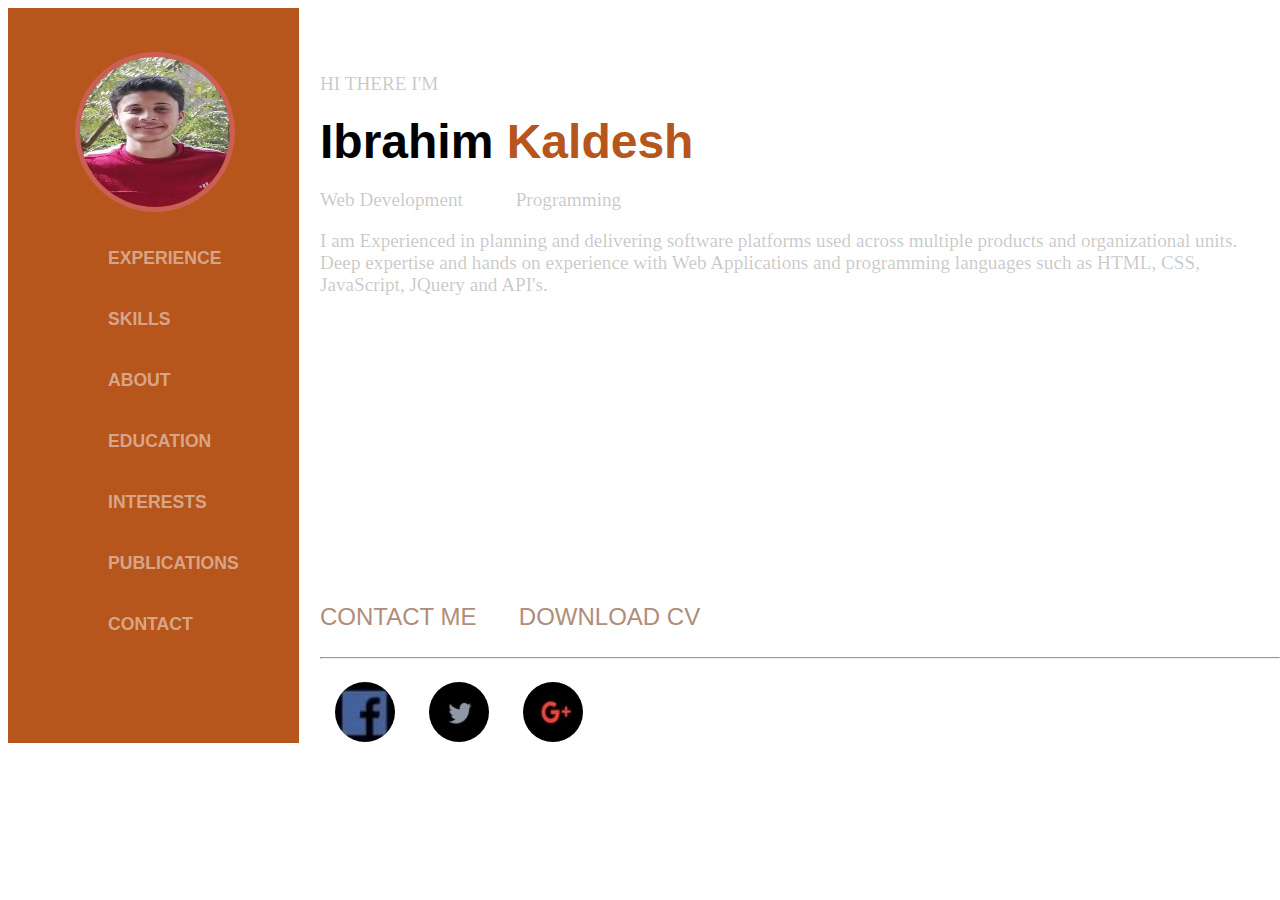
<file: index.html>
<!DOCTYPE html>
<html>

<head>
    <title>My Page</title>
    <link rel="stylesheet" href="style.css">
</head>

<body>
    <div class="main">
        <a href="WhatsApp Image 2020-10-15 at 2.28.00 PM (3).jpeg">
            <img src="WhatsApp Image 2020-10-15 at 2.28.00 PM (3).jpeg" class="image">
        </a>
        <div class="nav">

            <ul>
                <li><a href="Experienc.html" target="_blank">EXPERIENCE</a></li>
                <li><a href="Skills.html" target="_blank">SKILLS</a></li>
                <li><a href="About.html" target="_blank">ABOUT</a></li>
                <li><a href="Education.html" target="_blank">EDUCATION</a></li>
                <li><a href="Interests.html" target="_blank">INTERESTS</a></li>
                <li><a href="Publication.html" target="_blank">PUBLICATIONS</a></li>
                <li><a href="Contact.html" target="_blank">CONTACT</a></li>
            </ul>
        </div>
    </div>
    <div class="comp">
        <p>HI THERE I'M</p>
        <span class="span1">Ibrahim </span>
        <span class="span2">Kaldesh</span>
        <p>Web Development <span style="margin-left:5%;">Programming</span></p>
        <p>I am Experienced in planning and delivering software platforms used across multiple products and
            organizational
            units. Deep
            expertise and hands on experience with Web Applications and programming languages such as HTML, CSS,
            JavaScript, JQuery
            and API's.</p>
        <br><br><br><br><br><br><br><br><br><br><br><br><br><br><br><br>
        <a href="Me.html" class="span3">CONTACT ME</a>
        <a href="Download.html" class="span3">DOWNLOAD CV</a>
        <br><br>
        <hr>
        <a href="http://www.facbook.com">
            <img src="Facebook.jpeg" class="sprites">
        </a>
        <a href="http://www.twitter.com">
            <img src="twitter.jpeg" class="sprites">
        </a>

        <a href="http://www.google.com">
            <img src="Google.jpeg" class="sprites">
        </a>
    </div>

</body>

</html>
</file>
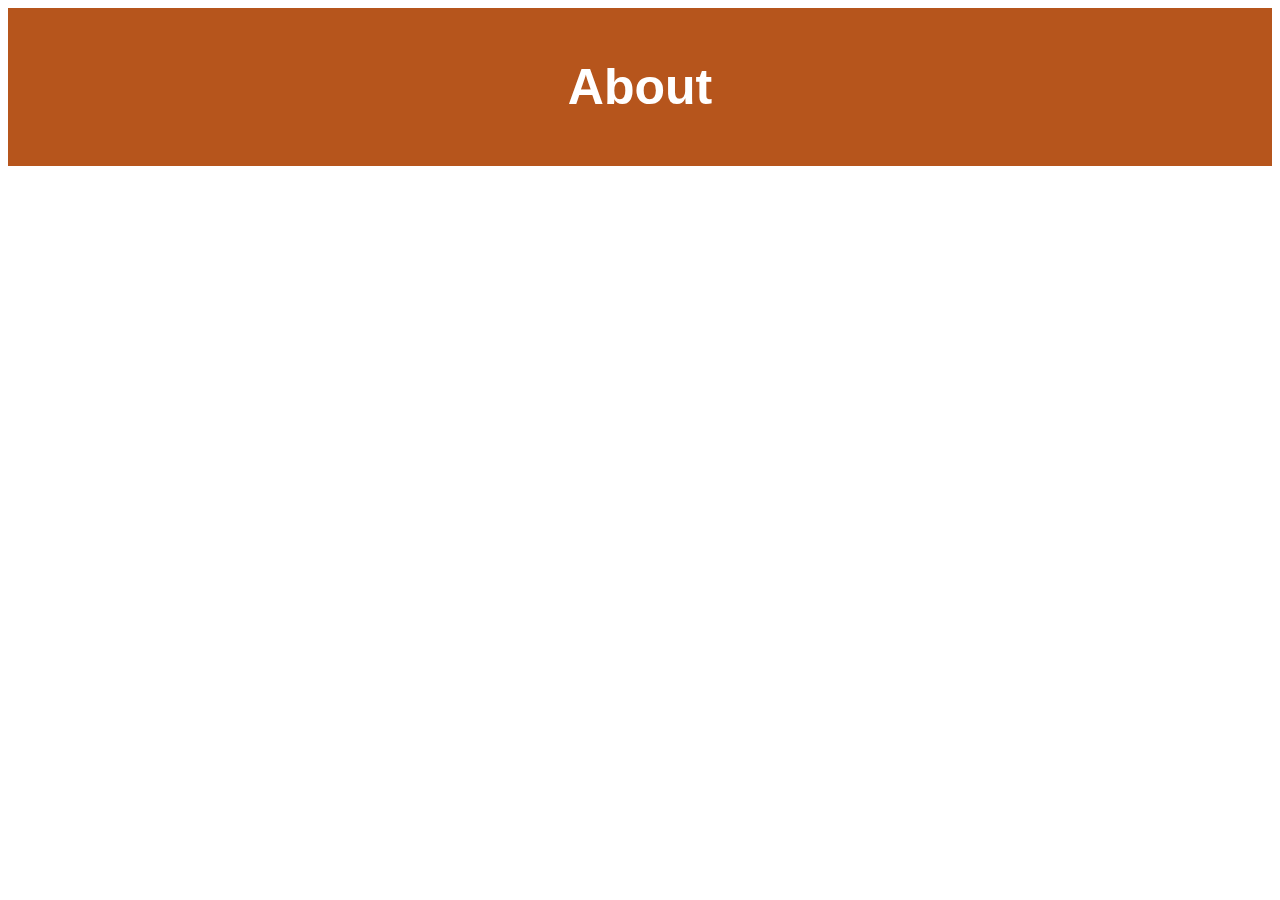
<file: About.html>
<!DOCTYPE html>
<html>

<head>
    <title>About</title>
    <style>
        h1 {
            color: white;
            text-align: center;
            font-family: Verdana, Geneva, Tahoma, sans-serif;
            font-size: 50px;
            background-color: rgb(182, 85, 28);
            padding: 50px;
            margin-top: 0;
        }
    </style>
</head>

<body>
    <h1>About</h1>
</body>

</html>
</file>
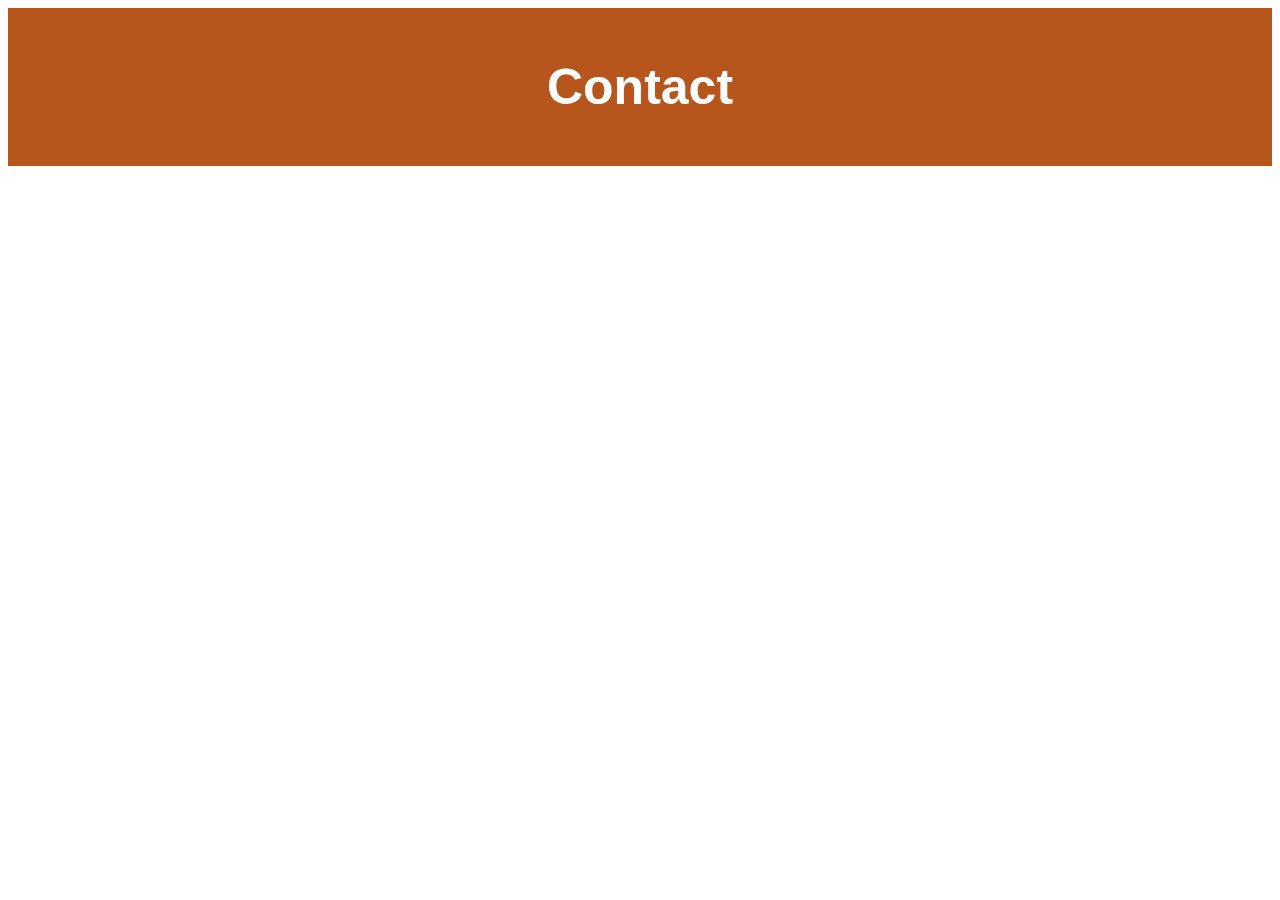
<file: Contact.html>
<!DOCTYPE html>
<html>

<head>
    <title>Contact</title>
    <style>
        h1 {
            color: white;
            text-align: center;
            font-family: Verdana, Geneva, Tahoma, sans-serif;
            font-size: 50px;
            background-color: rgb(182, 85, 28);
            padding: 50px;
            margin-top: 0;
        }
    </style>
</head>

<body>
    <h1>Contact</h1>
</body>

</html>
</file>
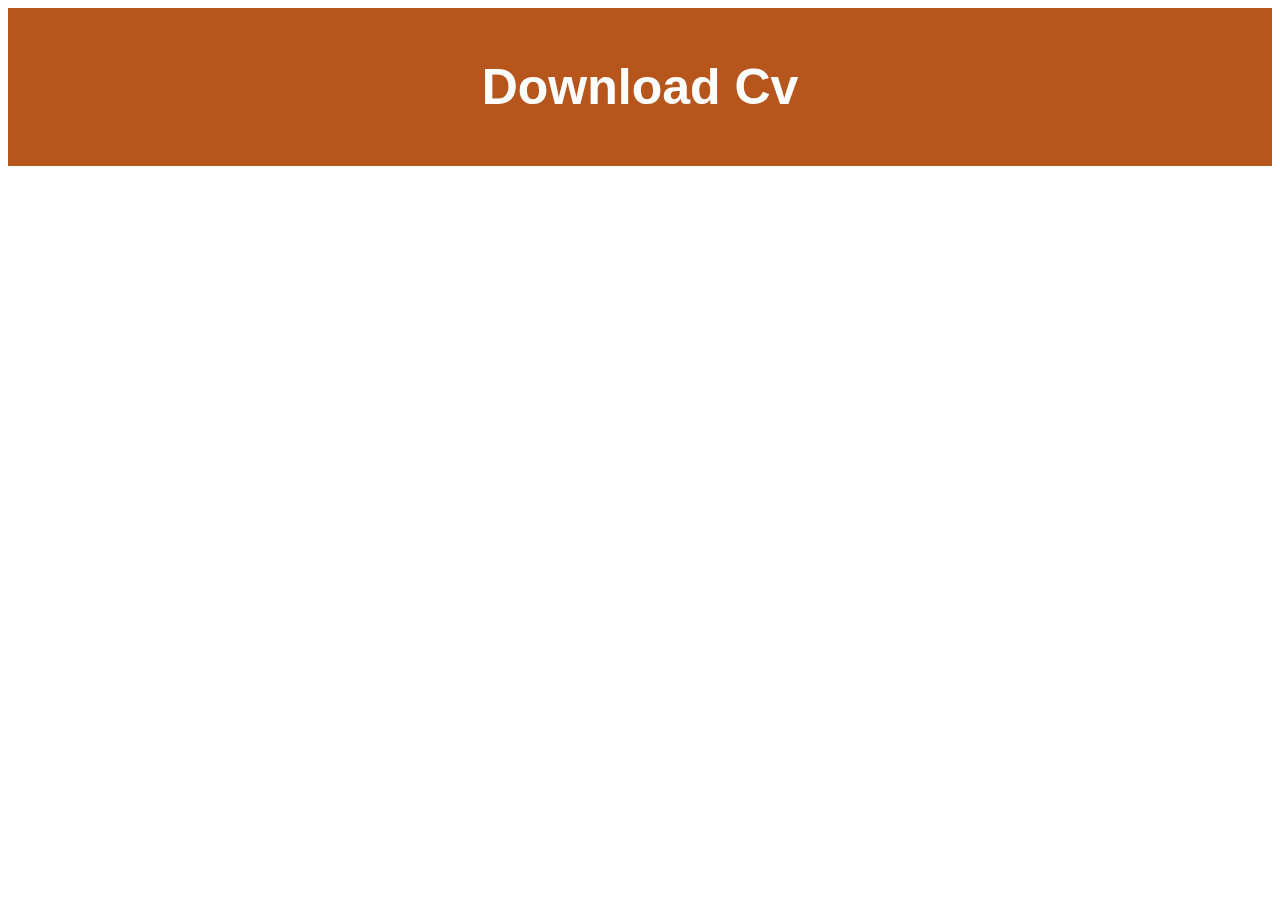
<file: Download.html>
<!DOCTYPE html>
<html>

<head>
    <title>Download Cv</title>
    <style>
        h1 {
            color: white;
            text-align: center;
            font-family: Verdana, Geneva, Tahoma, sans-serif;
            font-size: 50px;
            background-color: rgb(182, 85, 28);
            padding: 50px;
            margin-top: 0;
        }
    </style>
</head>

<body>
    <h1>Download Cv</h1>
</body>

</html>
</file>
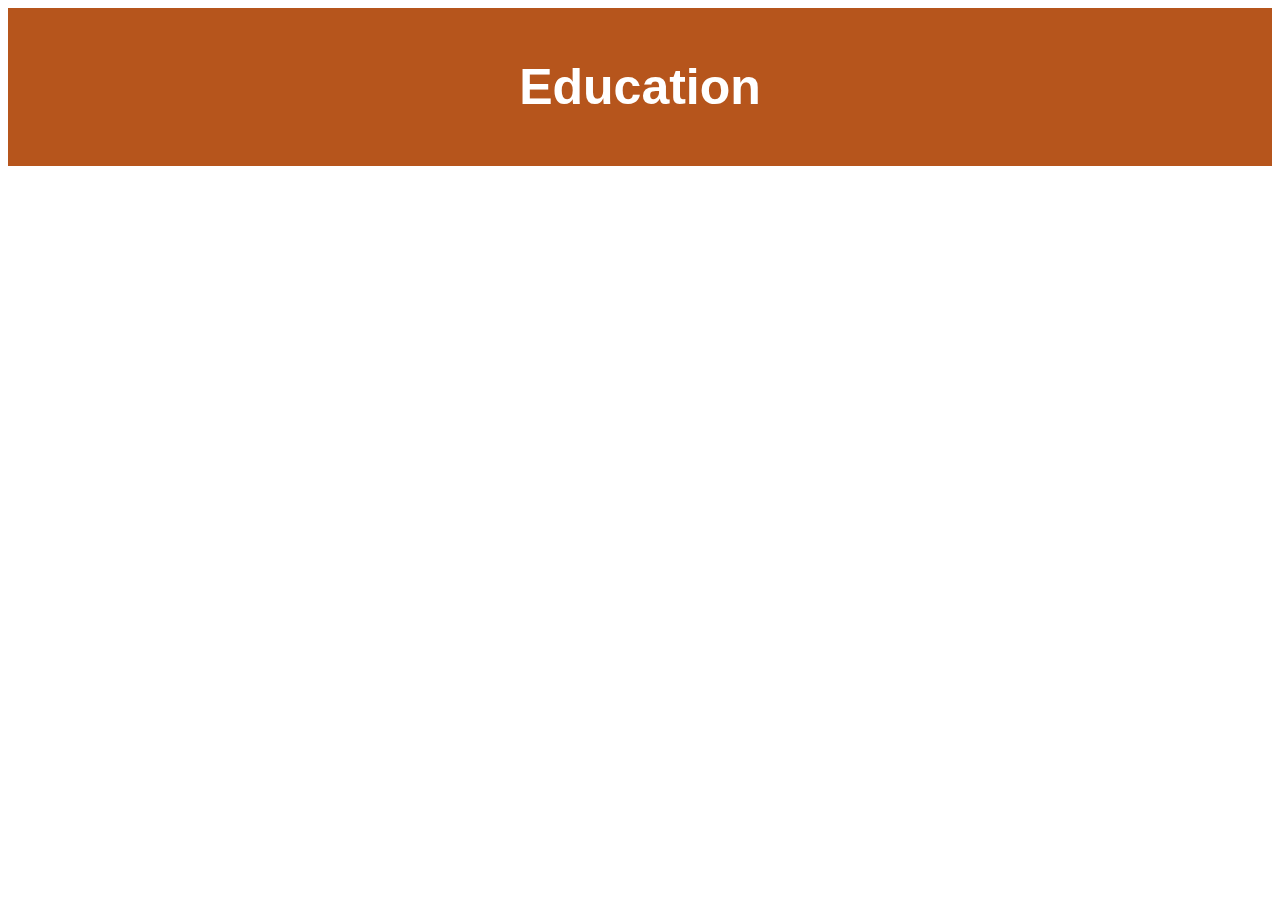
<file: Education.html>
<!DOCTYPE html>
<html>

<head>
    <title>Education</title>
    <style>
        h1 {
            color: white;
            text-align: center;
            font-family: Verdana, Geneva, Tahoma, sans-serif;
            font-size: 50px;
            background-color: rgb(182, 85, 28);
            padding: 50px;
            margin-top: 0;
        }
    </style>
</head>

<body>
    <h1>Education</h1>
</body>

</html>
</file>
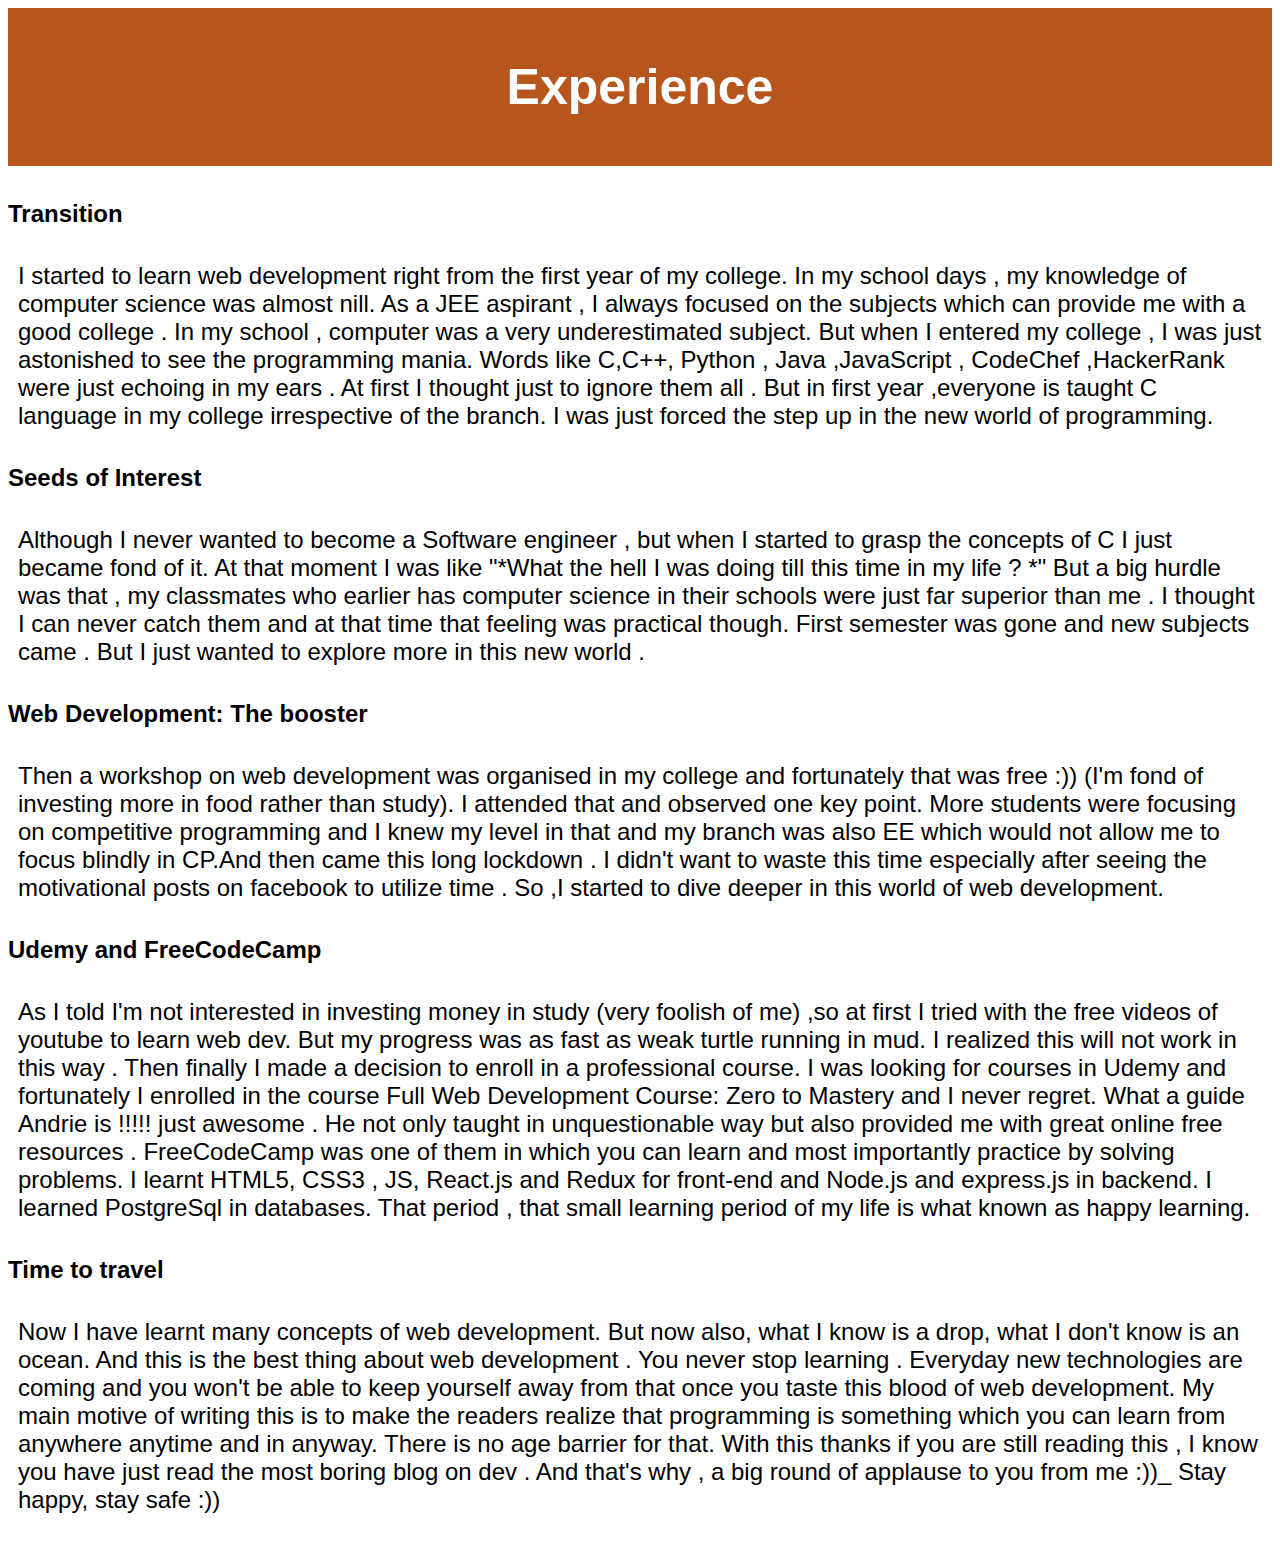
<file: Experienc.html>
<!DOCTYPE html>
<html>

<head>
    <title>Experience</title>
    <style>
        h1 {
            color: white;
            text-align: center;
            font-family: Verdana, Geneva, Tahoma, sans-serif;
            font-size: 50px;
            background-color: rgb(182, 85, 28);
            padding: 50px;
            margin-top: 0;
        }

        h2 {
            font-family: Verdana, Geneva, Tahoma, sans-serif;
        }

        p {
            font-family: Verdana, Geneva, Tahoma, sans-serif;
            font-size: 1.5em;
            padding: 10px;
        }
    </style>
</head>

<body>
    <h1>Experience</h1>
    <h2>Transition</h2>
    <p>I started to learn web development right from the first year of my college. In my school days , my knowledge of
        computer
        science was almost nill. As a JEE aspirant , I always focused on the subjects which can provide me with a good
        college .
        In my school , computer was a very underestimated subject. But when I entered my college , I was just astonished
        to
        see
        the programming mania. Words like C,C++, Python , Java ,JavaScript , CodeChef ,HackerRank were just echoing in
        my
        ears .
        At first I thought just to ignore them all . But in first year ,everyone is taught C language in my college
        irrespective
        of the branch. I was just forced the step up in the new world of programming.</p>

    <h2>Seeds of Interest</h2>
    <p>Although I never wanted to become a Software engineer , but when I started to grasp the concepts of C I just
        became
        fond
        of it. At that moment I was like "*What the hell I was doing till this time in my life ? *" But a big hurdle was
        that ,
        my classmates who earlier has computer science in their schools were just far superior than me . I thought I can
        never
        catch them and at that time that feeling was practical though. First semester was gone and new subjects came .
        But I
        just wanted to explore more in this new world .</p>

    <h2>Web Development: The booster</h2>
    <p>Then a workshop on web development was organised in my college and fortunately that was free :)) (I'm fond of
        investing
        more in food rather than study). I attended that and observed one key point. More students were focusing on
        competitive
        programming and I knew my level in that and my branch was also EE which would not allow me to focus blindly in
        CP.And
        then came this long lockdown .
        I didn't want to waste this time especially after seeing the motivational posts on facebook to utilize time . So
        ,I
        started to dive deeper in this world of web development.</p>

    <h2>Udemy and FreeCodeCamp</h2>
    <P>As I told I'm not interested in investing money in study (very foolish of me) ,so at first I tried with the free
        videos
        of youtube to learn web dev. But my progress was as fast as weak turtle running in mud. I realized this will not
        work in
        this way . Then finally I made a decision to enroll in a professional course. I was looking for courses in Udemy
        and
        fortunately I enrolled in the course Full Web Development Course: Zero to Mastery and I never regret. What a
        guide
        Andrie is !!!!! just awesome . He not only taught in unquestionable way but also provided me with great online
        free
        resources . FreeCodeCamp was one of them in which you can learn and most importantly practice by solving
        problems. I
        learnt HTML5, CSS3 , JS, React.js and Redux for front-end and Node.js and express.js in backend. I learned
        PostgreSql in
        databases. That period , that small learning period of my life is what known as happy learning.</P>

    <h2>Time to travel</h2>
    <P>Now I have learnt many concepts of web development. But now also, what I know is a drop, what I don't know is an
        ocean.
        And this is the best thing about web development . You never stop learning . Everyday new technologies are
        coming
        and
        you won't be able to keep yourself away from that once you taste this blood of web development. My main motive
        of
        writing this is to make the readers realize that programming is something which you can learn from anywhere
        anytime
        and
        in anyway. There is no age barrier for that. With this thanks if you are still reading this , I know you have
        just
        read
        the most boring blog on dev . And that's why , a big round of applause to you from me :))_ Stay happy, stay safe
        :))</P>
</body>

</html>
</file>
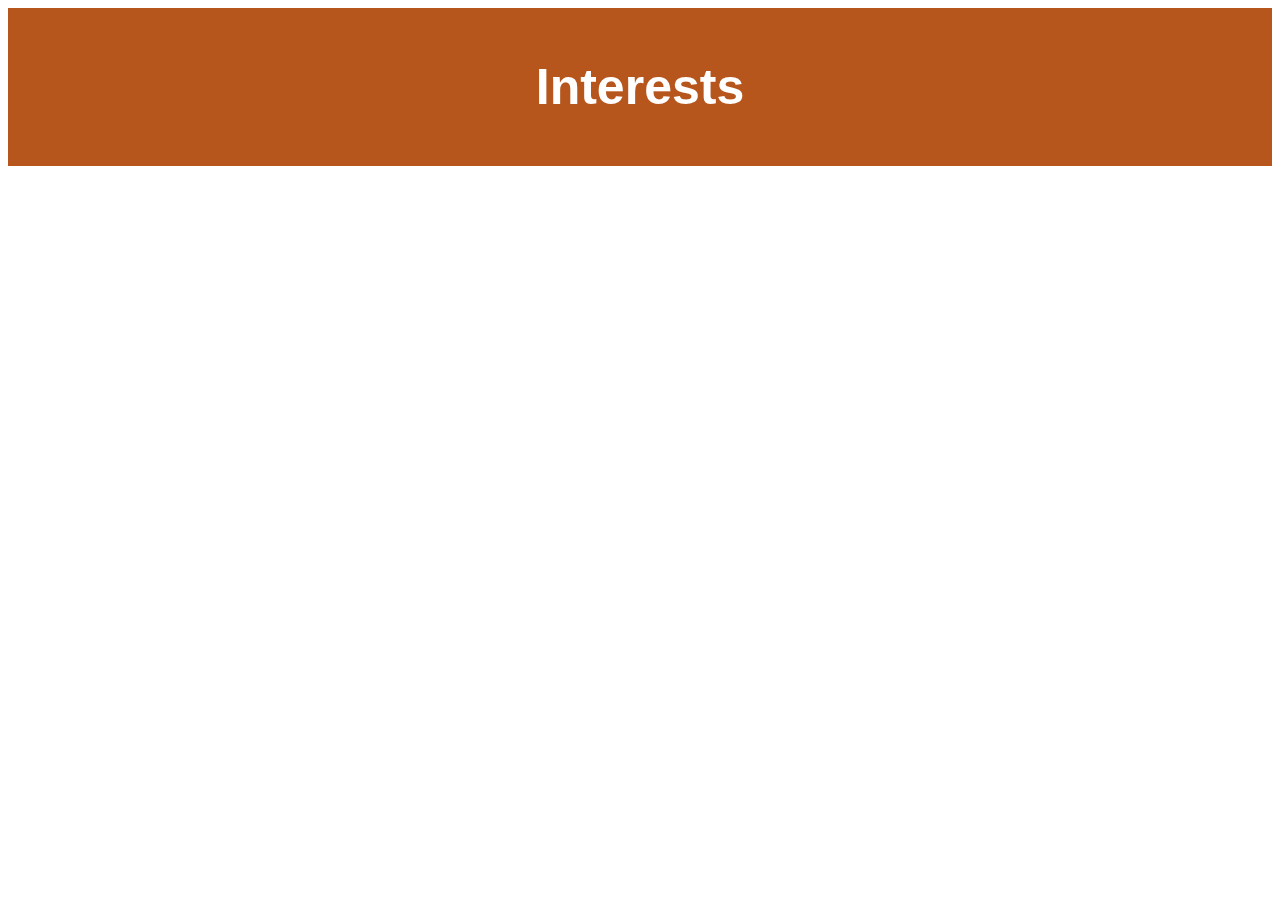
<file: Interests.html>
<!DOCTYPE html>
<html>

<head>
    <title>Interests</title>
    <style>
        h1 {
            color: white;
            text-align: center;
            font-family: Verdana, Geneva, Tahoma, sans-serif;
            font-size: 50px;
            background-color: rgb(182, 85, 28);
            padding: 50px;
            margin-top: 0;
        }
    </style>
</head>

<body>
    <h1>Interests</h1>
</body>

</html>
</file>
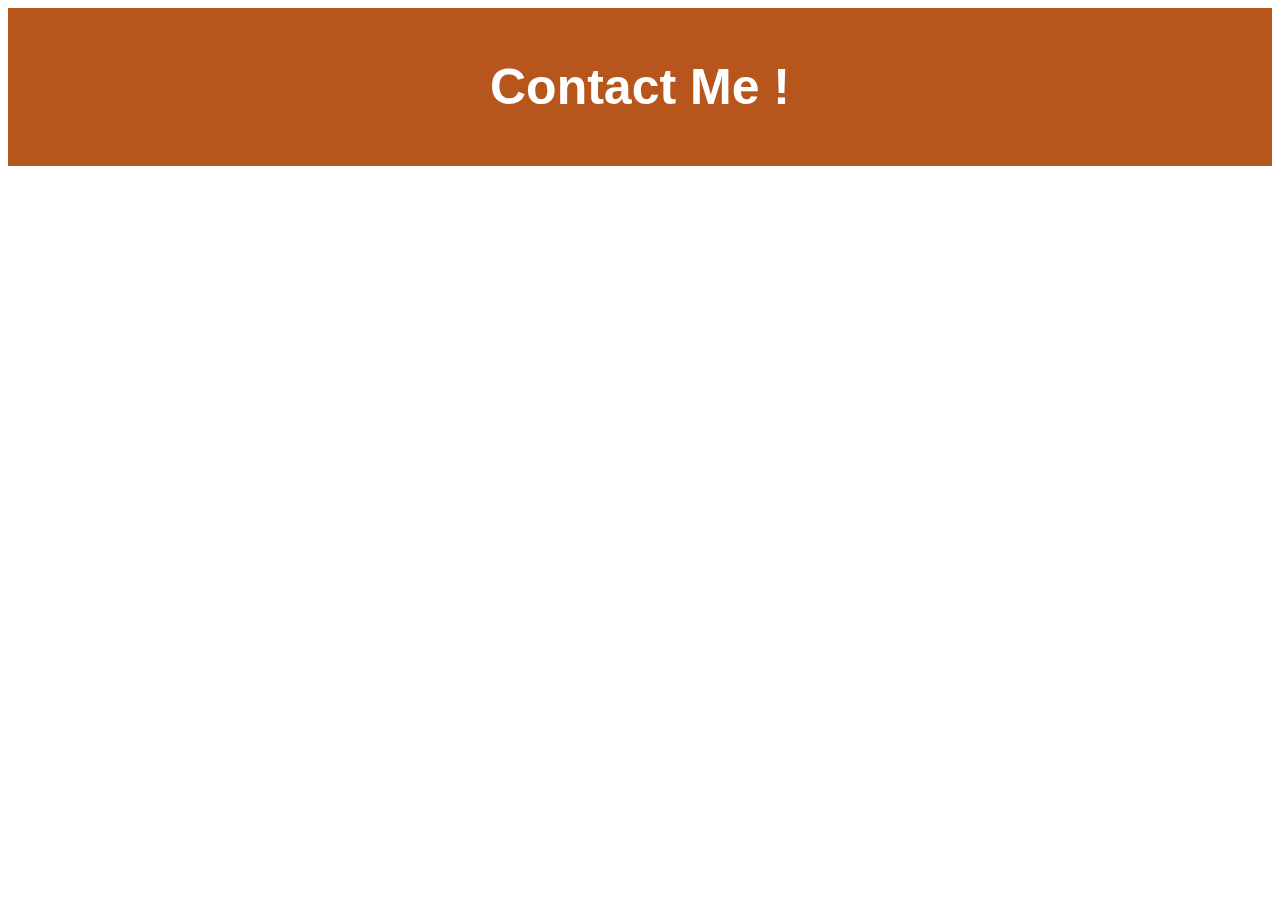
<file: Me.html>
<!DOCTYPE html>
<html>

<head>
    <title>Contact Me !</title>
    <style>
        h1 {
            color: white;
            text-align: center;
            font-family: Verdana, Geneva, Tahoma, sans-serif;
            font-size: 50px;
            background-color: rgb(182, 85, 28);
            padding: 50px;
            margin-top: 0;
        }
    </style>
</head>

<body>
    <h1>Contact Me !</h1>
</body>

</html>
</file>
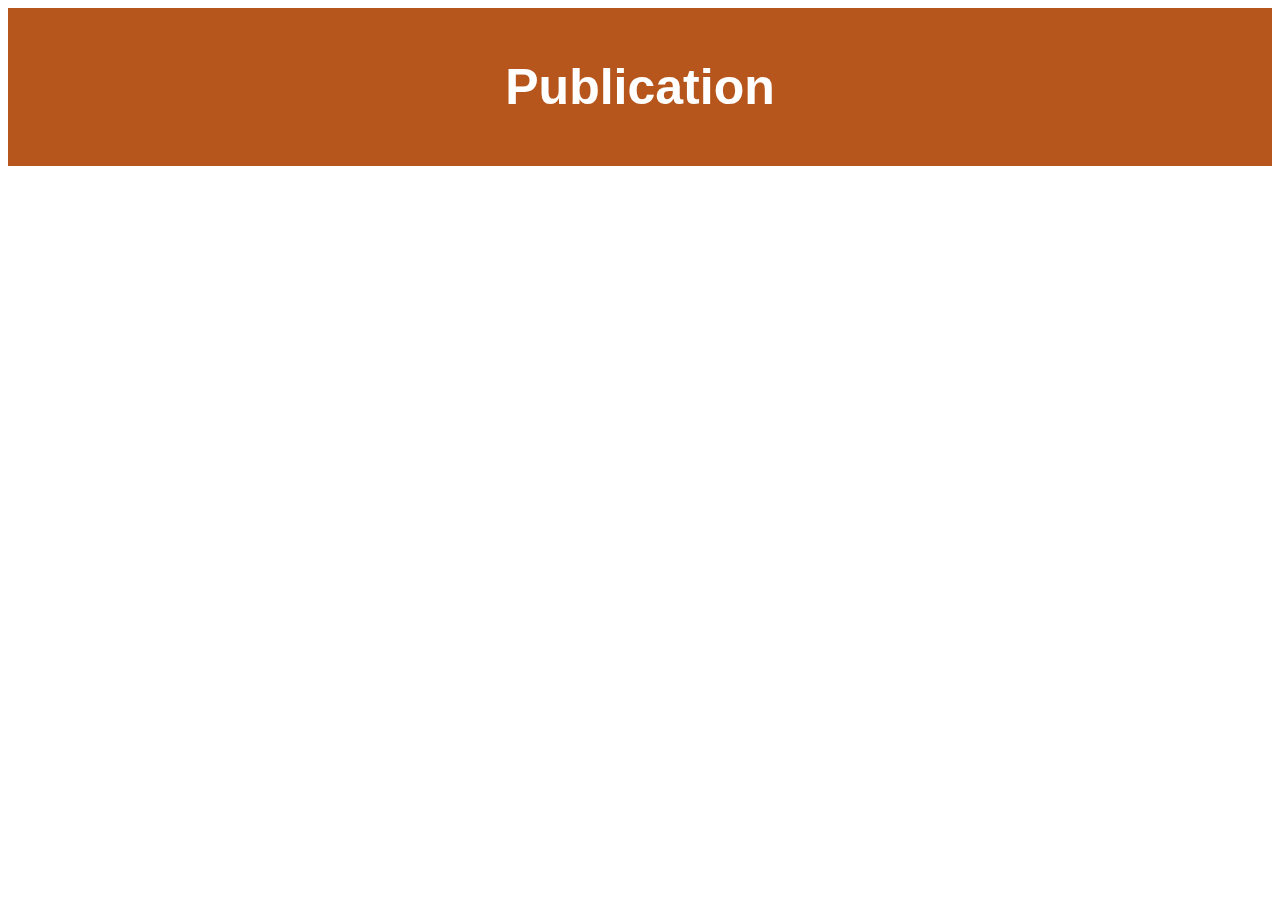
<file: Publication.html>
<!DOCTYPE html>
<html>

<head>
    <title>Publication</title>
    <style>
        h1 {
            color: white;
            text-align: center;
            font-family: Verdana, Geneva, Tahoma, sans-serif;
            font-size: 50px;
            background-color: rgb(182, 85, 28);
            padding: 50px;
            margin-top: 0;
        }
    </style>
</head>

<body>
    <h1>Publication</h1>
</body>

</html>
</file>
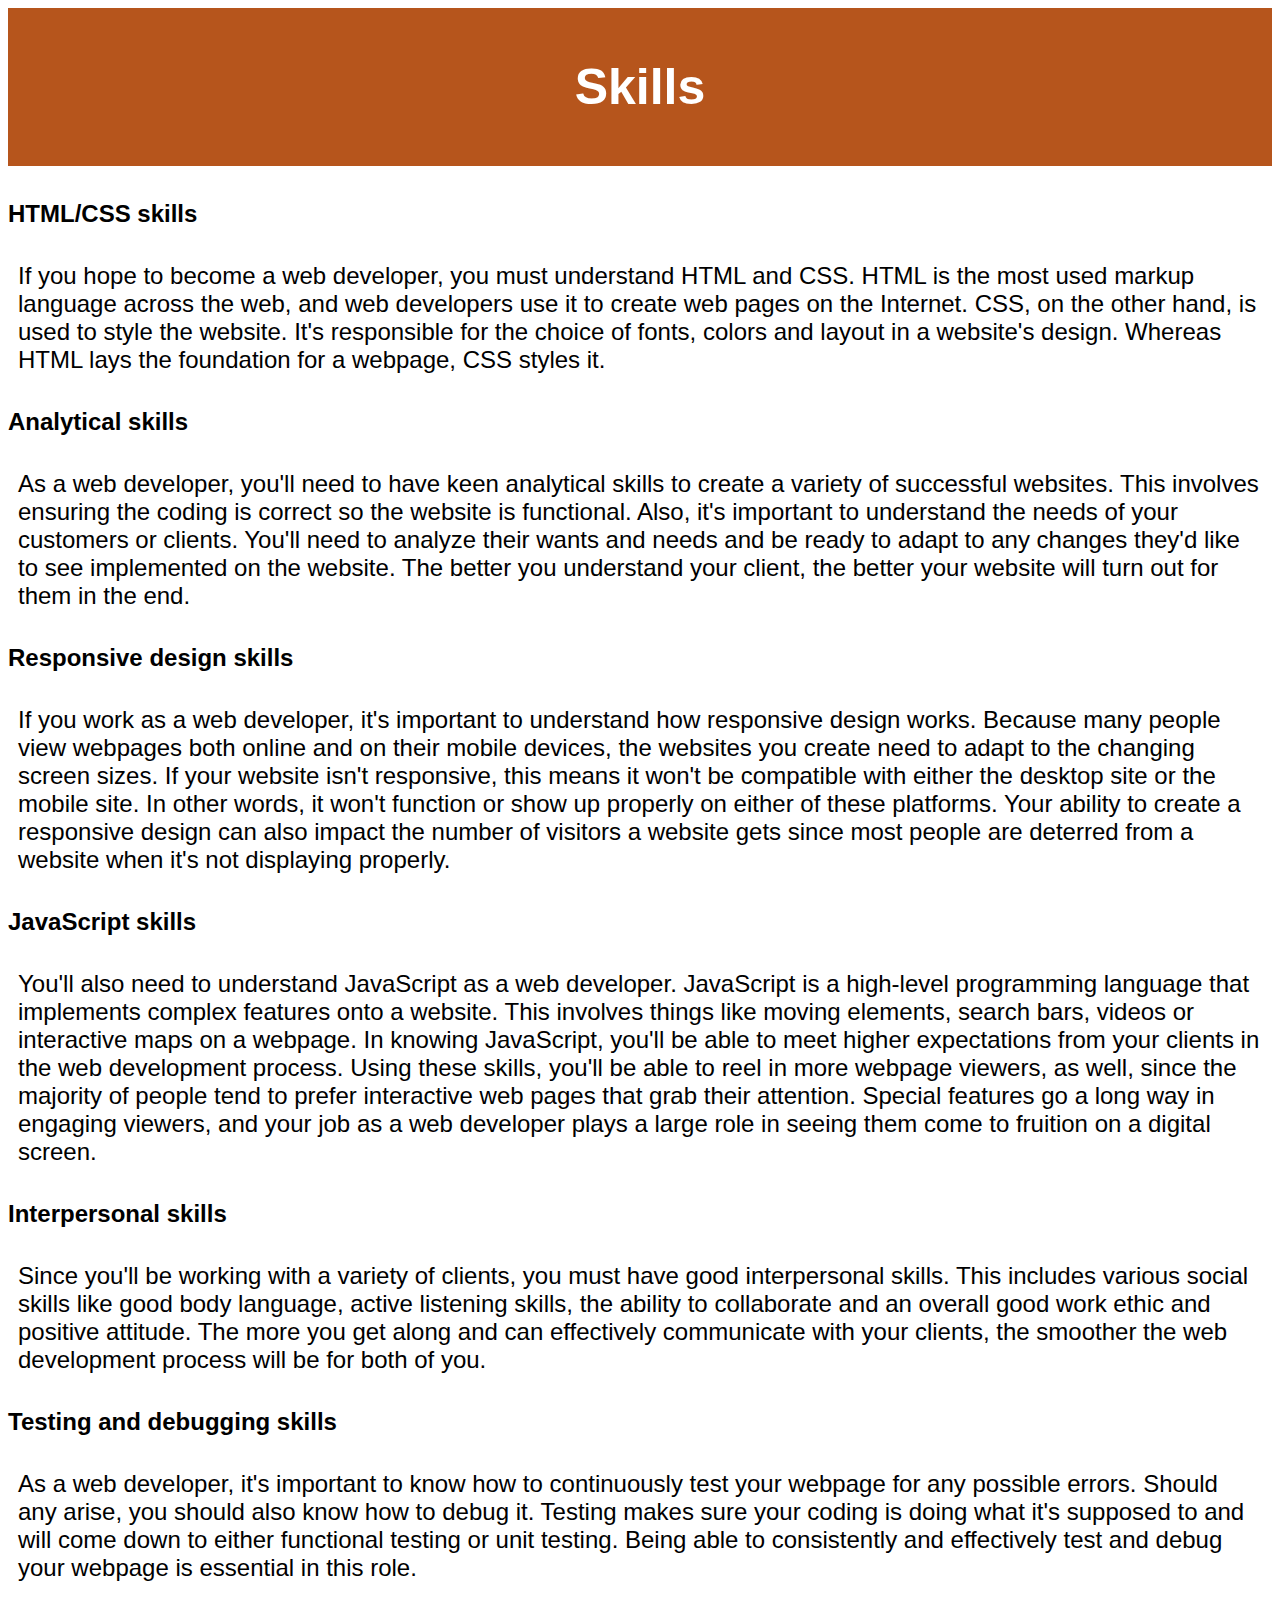
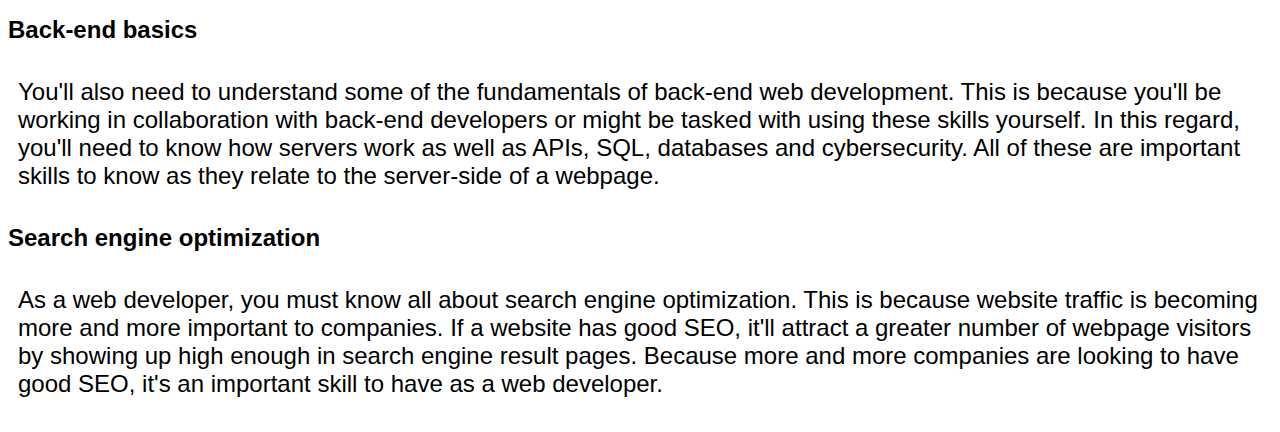
<file: Skills.html>
<!DOCTYPE html>
<html>

<head>
    <title>Skills</title>
    <style>
        h1 {
            color: white;
            text-align: center;
            font-family: Verdana, Geneva, Tahoma, sans-serif;
            font-size: 50px;
            background-color: rgb(182, 85, 28);
            padding: 50px;
            margin-top: 0;
        }

        h2 {
            font-family: Verdana, Geneva, Tahoma, sans-serif;
        }

        p {
            font-family: Verdana, Geneva, Tahoma, sans-serif;
            font-size: 1.5em;
            padding: 10px;
        }
    </style>
</head>

<body>
    <h1>Skills</h1>
    <h2>HTML/CSS skills</h2>
    <p>If you hope to become a web developer, you must understand HTML and CSS. HTML is the most used markup language
        across
        the web, and web developers use it to create web pages on the Internet. CSS, on the other hand, is used to style
        the
        website. It's responsible for the choice of fonts, colors and layout in a website's design. Whereas HTML lays
        the
        foundation for a webpage, CSS styles it.</p>

    <h2>Analytical skills</h2>
    <p>As a web developer, you'll need to have keen analytical skills to create a variety of successful websites. This
        involves
        ensuring the coding is correct so the website is functional. Also, it's important to understand the needs of
        your
        customers or clients. You'll need to analyze their wants and needs and be ready to adapt to any changes they'd
        like
        to
        see implemented on the website. The better you understand your client, the better your website will turn out for
        them in
        the end.</p>

    <h2>Responsive design skills</h2>
    <p>If you work as a web developer, it's important to understand how responsive design works. Because many people
        view
        webpages both online and on their mobile devices, the websites you create need to adapt to the changing screen
        sizes. If
        your website isn't responsive, this means it won't be compatible with either the desktop site or the mobile
        site. In
        other words, it won't function or show up properly on either of these platforms. Your ability to create a
        responsive
        design can also impact the number of visitors a website gets since most people are deterred from a website when
        it's
        not
        displaying properly.
    </p>
    <h2>JavaScript skills</h2>
    <p>You'll also need to understand JavaScript as a web developer. JavaScript is a high-level programming language
        that
        implements complex features onto a website. This involves things like moving elements, search bars, videos or
        interactive maps on a webpage. In knowing JavaScript, you'll be able to meet higher expectations from your
        clients
        in
        the web development process. Using these skills, you'll be able to reel in more webpage viewers, as well, since
        the
        majority of people tend to prefer interactive web pages that grab their attention. Special features go a long
        way in
        engaging viewers, and your job as a web developer plays a large role in seeing them come to fruition on a
        digital
        screen.</p>

    <h2>Interpersonal skills</h2>
    <p>Since you'll be working with a variety of clients, you must have good interpersonal skills. This includes various
        social
        skills like good body language, active listening skills, the ability to collaborate and an overall good work
        ethic
        and
        positive attitude. The more you get along and can effectively communicate with your clients, the smoother the
        web
        development process will be for both of you.</p>

    <h2>Testing and debugging skills</h2>
    <p>As a web developer, it's important to know how to continuously test your webpage for any possible errors. Should
        any
        arise, you should also know how to debug it. Testing makes sure your coding is doing what it's supposed to and
        will
        come
        down to either functional testing or unit testing. Being able to consistently and effectively test and debug
        your
        webpage is essential in this role.</p>

    <h2>Back-end basics</h2>
    <p>You'll also need to understand some of the fundamentals of back-end web development. This is because you'll be
        working
        in collaboration with back-end developers or might be tasked with using these skills yourself. In this regard,
        you'll
        need to know how servers work as well as APIs, SQL, databases and cybersecurity. All of these are important
        skills
        to
        know as they relate to the server-side of a webpage.
    </p>
    <h2>Search engine optimization</h2>
    <p>As a web developer, you must know all about search engine optimization. This is because website traffic is
        becoming
        more
        and more important to companies. If a website has good SEO, it'll attract a greater number of webpage visitors
        by
        showing up high enough in search engine result pages. Because more and more companies are looking to have good
        SEO,
        it's
        an important skill to have as a web developer.</p>
</body>

</html>
</file>
<file: style.css>
.image
{
  display: block;
  position: absolute;
  width:150px;
  height:150px;
  border-radius: 50%;
  left:23%;
  top:6%;
  margin: auto;
  border:5px solid rgb(204, 95, 83);
 
}
.main
{
  position: relative;
  margin:0%;
  width:23%;
  height:735px;
  background-color: rgb(182, 85, 28);
}
.nav
{
  position: absolute;
}
.nav ul
{
  list-style-type: none;
  overflow: hidden;
  margin-left:50px;
  margin-top:220px;
}
ul li a
{
  display:inline-block;
  text-decoration:none;
  padding:20px 10px;
  color:rgba(255, 255, 255, 0.493);
  font-size:1.1em;
  font-weight: bold;
  font-family: Verdana, Geneva, Tahoma, sans-serif;
}
li a:hover
{
 color: white;
}
.comp
{
  position: absolute;
  left:25%;
  top:6%;
}
p
{
  color:rgba(37, 34, 34, 0.247);
  font-size:1.2em;
}
p:hover
{
  color:black;
}
.span1
{
  font-size:3em;
  font-weight: 700;
  font-family: Verdana, Geneva, Tahoma, sans-serif;
}
.span2
{
  color:rgb(182, 85, 28);
  font-size:3em;
  font-weight: 700;
  font-family: Verdana, Geneva, Tahoma, sans-serif;
}
.span3
{
  color:rgb(175, 141, 122);
  font-size:1.5em;
  font-weight: 300;
  font-family: Verdana, Geneva, Tahoma, sans-serif;
  text-decoration: none;
  margin-right:4%;
}
.span3:hover
{
  color:rgb(182, 85, 28);
  
}
.sprites
{
  border-radius:50%;
  width:60px;
  height:60px;
  padding:15px;
}
.foot
{
  position:absolute;
  top:280%;
}
@media screen and(min-width:600px)and(max-width:800px)
{
    .main
    {
      width:30%;
    }
}
a{
  text-decoration:none;
}
</file>
